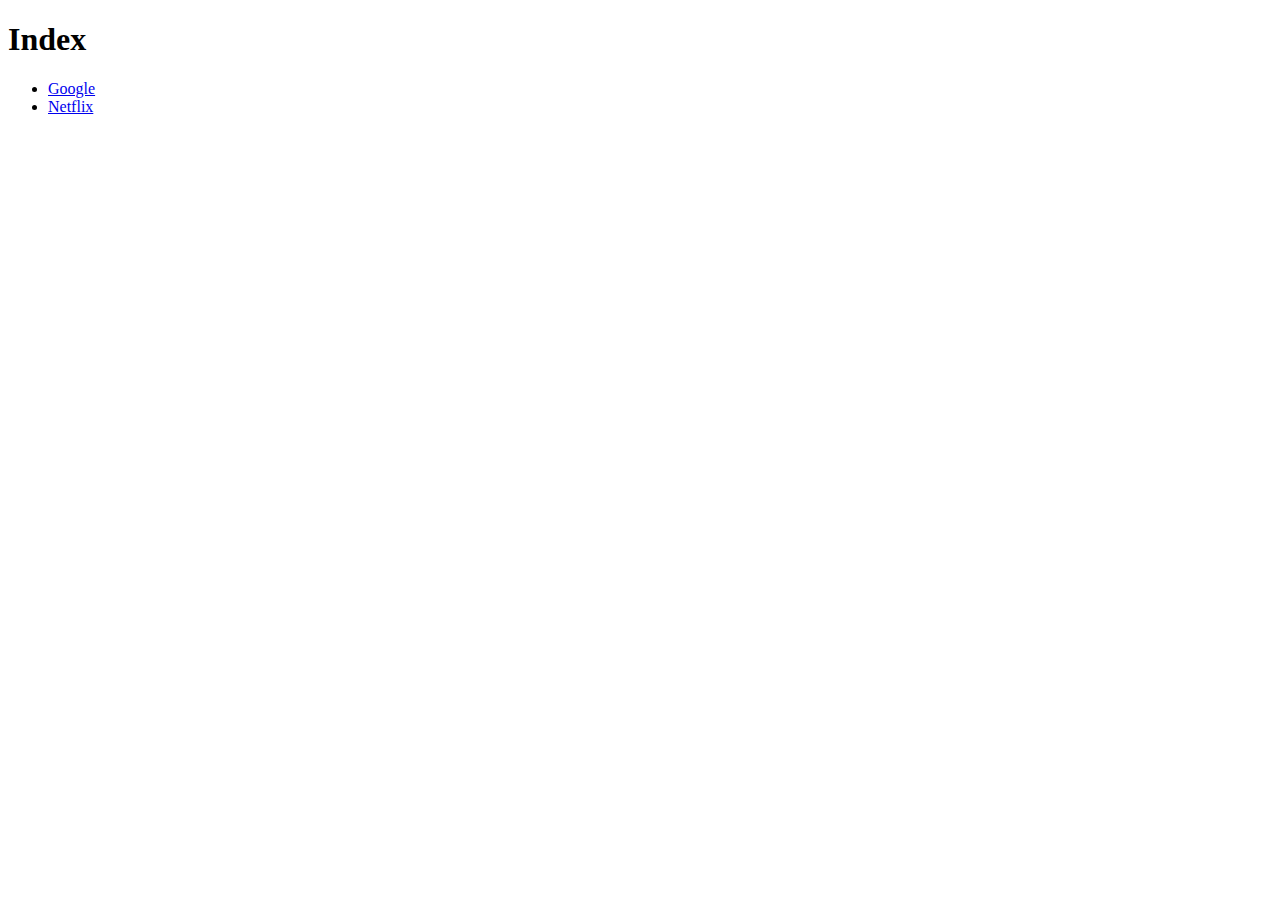
<file: index.html>
<!DOCTYPE html>
<html lang="es">
<head>
  <meta charset="UTF-8">
  <meta name="viewport" content="width=device-width, initial-scale=1.0" />
  <meta name="description" content="Google y Netflix">
  <meta name="auth" content="Marc Pellicer">
  <title>UD30 de Marc Pellicer</title>
</head>
<body>
  <h1>Index</h1>
  <ul>
    <li><a href="./Google/google.html">Google</a></li>
    <li><a href="./Netflix/netflix.html">Netflix</a></li>
  </ul>
</body>
</html>
</file>
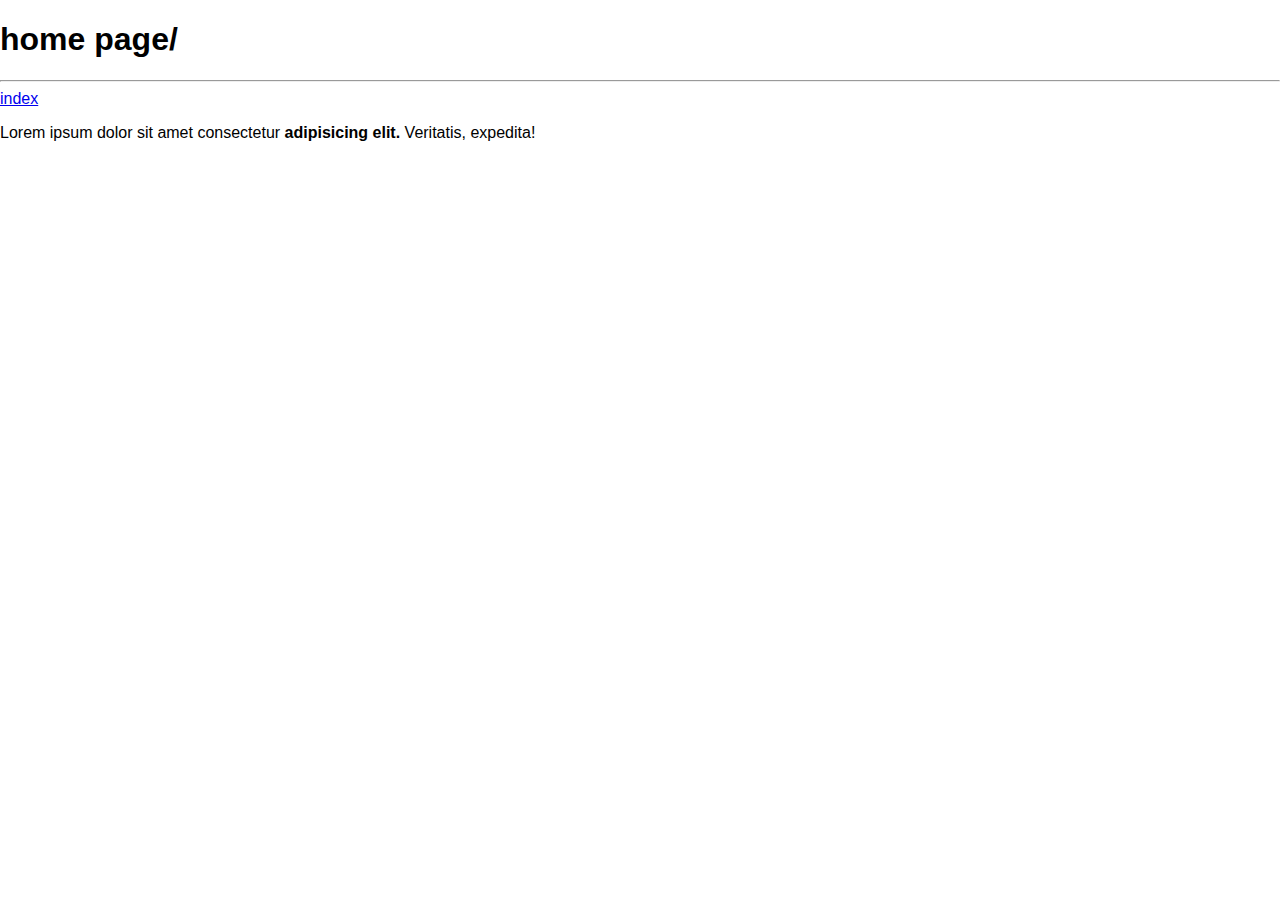
<file: Google/pages/home.html>
<!DOCTYPE html>
<html lang="en">
<head>
    <meta charset="UTF-8">
    <meta name="viewport" content="width=device-width, initial-scale=1.0">
    <link rel="stylesheet" href="../css/style.css">
    <title>Document</title>
</head>
<body>
    <h1>home page/</h1>
    <hr>
    <a href="../index.html">index</a>
    <p>Lorem ipsum dolor sit amet consectetur <strong>adipisicing elit.</strong> Veritatis, expedita!</p>
</body>
</html>
</file>
<file: Google/css/style.css>
body{
    margin: 0;
    font: normal;
    font-family: Arial, Helvetica, sans-serif;
}

header{
    display: flex;
    justify-content: space-between;
    align-items: center;
    padding: 10px;
}

#headerLeft{
    display: flex;
    justify-content: flex-start;
    margin-right: 20px;
    gap: 10px;
}

#headerRight{
    display: flex;
    justify-content: flex-end;
    margin-right: 10px;
    gap: 15px;
}

#main{
    display: flex;
    flex-direction: column;
    align-items: center;
    justify-content: center;
    height: 88vh;
}

#inputDiv{
    width: 500px;
    height: 25px;
    border-radius: 20px;
    border-style: solid;
    border-color: gray;
    border-width: 1px;
    display: flex;
    justify-content: flex-start;
    align-items: center;
}

#searchIcon{
    height: 10px;
    width: 10px;
    margin-left: 10px;
    margin-bottom: 4px;
}

#input{
    margin-top: 4px;
    margin-left: 30px;
    width: 400px;
    height: 15px;
    border-width: 0px;
    outline: none;
    margin-bottom: 5px;
}

#google{
    width: 300px;
    padding-bottom: 20px;
}

button{
    margin-top: 15px;
    padding: 8px;
    background-color: whitesmoke;
    border-color: white;
    border-radius: 3px;
    border: 0cap;
}

#anuncio{
    padding-top: 20px;
    font-size: small;
    color: blue;
    display: flex;
    gap: 10px;
}

#labelDeal{
    color: darkgoldenrod;
}

#idiomas{
    padding-top: 20px;
    font-size: 14px;
    display: flex;
}

#lengua{
    color: blue;
    margin-left: 5px;

}

footer{
    display: flex;
    padding: 10px;
    flex-direction: column;
}

#footerTop{
    margin-bottom: 10px;
}

#footerBot{
    justify-content: space-between;
    display: flex;
    width: 100%;
}

#leftFooter, #midFooter, #rightFooter{
    width: 100%;
}

#leftFooter{
    display: flex;
    justify-content: flex-start;
    gap: 10px
}

#midFooter{
    display: flex;
    text-align: center;
}

#arrowRight{
    height: 15px;
    width: 15px;
    margin-right: 5px;
}

#rightFooter{
    display: flex;
    gap: 10px;
    justify-content: flex-end;
}
</file>
